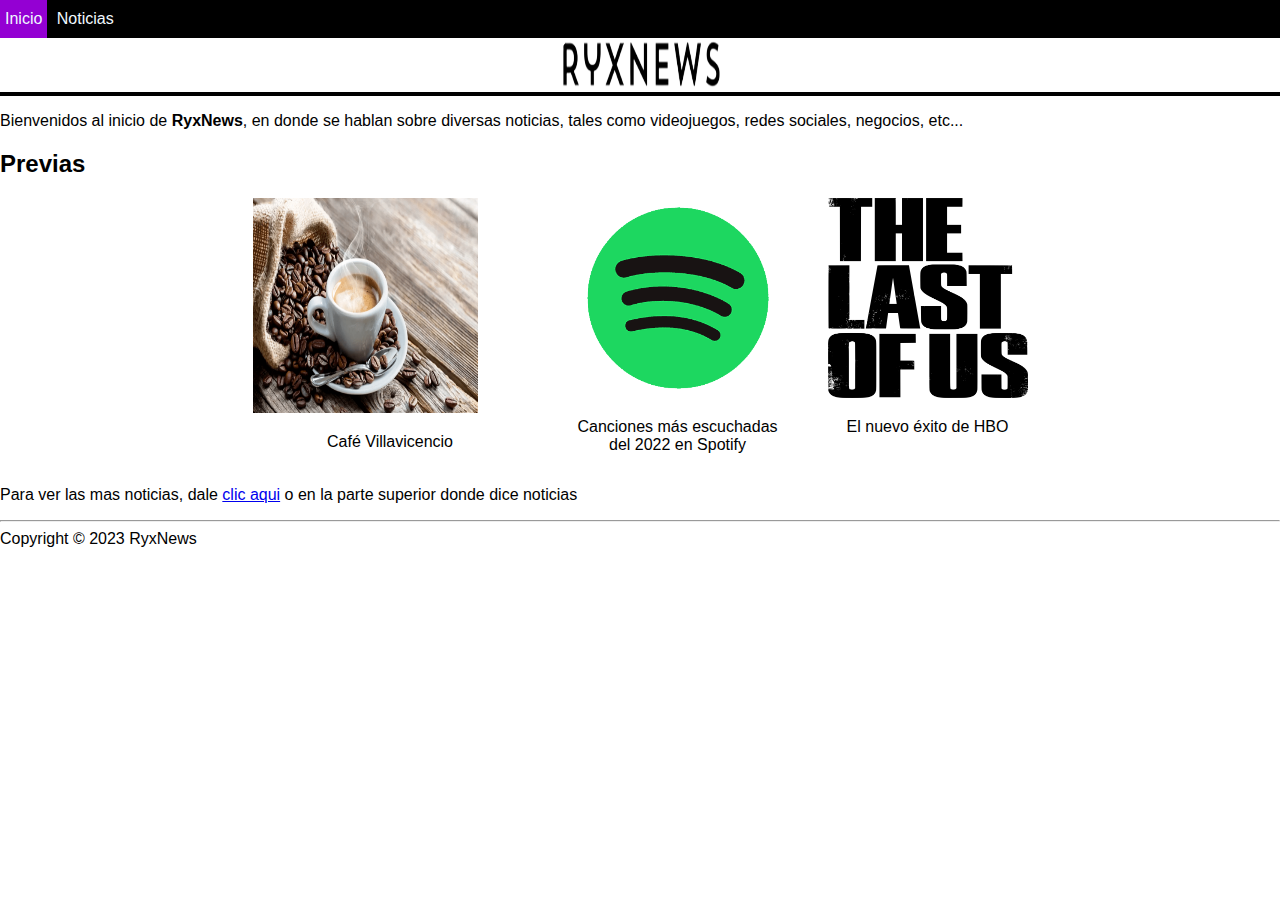
<file: index.html>
<!DOCTYPE html>
<html lang="en">
<head>
    <meta charset="UTF-8">
    <meta http-equiv="X-UA-Compatible" content="IE=edge">
    <meta name="viewport" content="width=device-width, initial-scale=1.0">
    <link rel="icon" href="img/favicon.png">
    <title>RyxNews - Inicio</title>
    <style>
        @import url(styles.css);
    </style>
    
</head>
<body>
    <header>
        <nav id="navbar">
            <ul>
                <a href="index.html">Inicio</a>
                <a href="Noticias/index.html">Noticias</a>
            </ul>
            </nav>
    </header>
    <main>
        <div style="text-align: center;
        border-bottom: 4px solid black;">

            <img src="img/logo.png" width="160" height="50" alt="Logo RyxNews">
        </div>

        <p>
            Bienvenidos al inicio de <strong>RyxNews</strong>, en donde se hablan sobre diversas noticias, tales como videojuegos, redes sociales, negocios, etc...
        </p>
        <h2>Previas</h2>

        <div class="conteiner">

             <div style="text-align: center">
                <img class="new-1" src="img/coffee-and-cafe-logo-design-inspiration-vector-31020950.png" width="225" height="215" alt="Café Villavicencio">
                 <p>Café Villavicencio</p>
            </div>
            <div style="text-align: center;">
                 <img class="new-2" src="img/download.png" width="200" height="200" alt="Spotify">
                 <p>Canciones más escuchadas<br> del 2022 en Spotify</p>
            </div>
            <div style="text-align: center;">
                <img class="new-3" src="img/The_Last_of_Us_vertical_logo.svg.png" width="200" height="200" alt="TLOU">
                 <p>El nuevo éxito de HBO</p>
            </div>
        </div>

        <p>
            Para ver las mas noticias, dale <a href="Noticias/index.html">clic aqui</a> o en la parte superior donde dice noticias
        </p>

    </main>
    <footer>
        <hr>
        Copyright © 2023 RyxNews
    </footer>
</body>
</html>
</file>
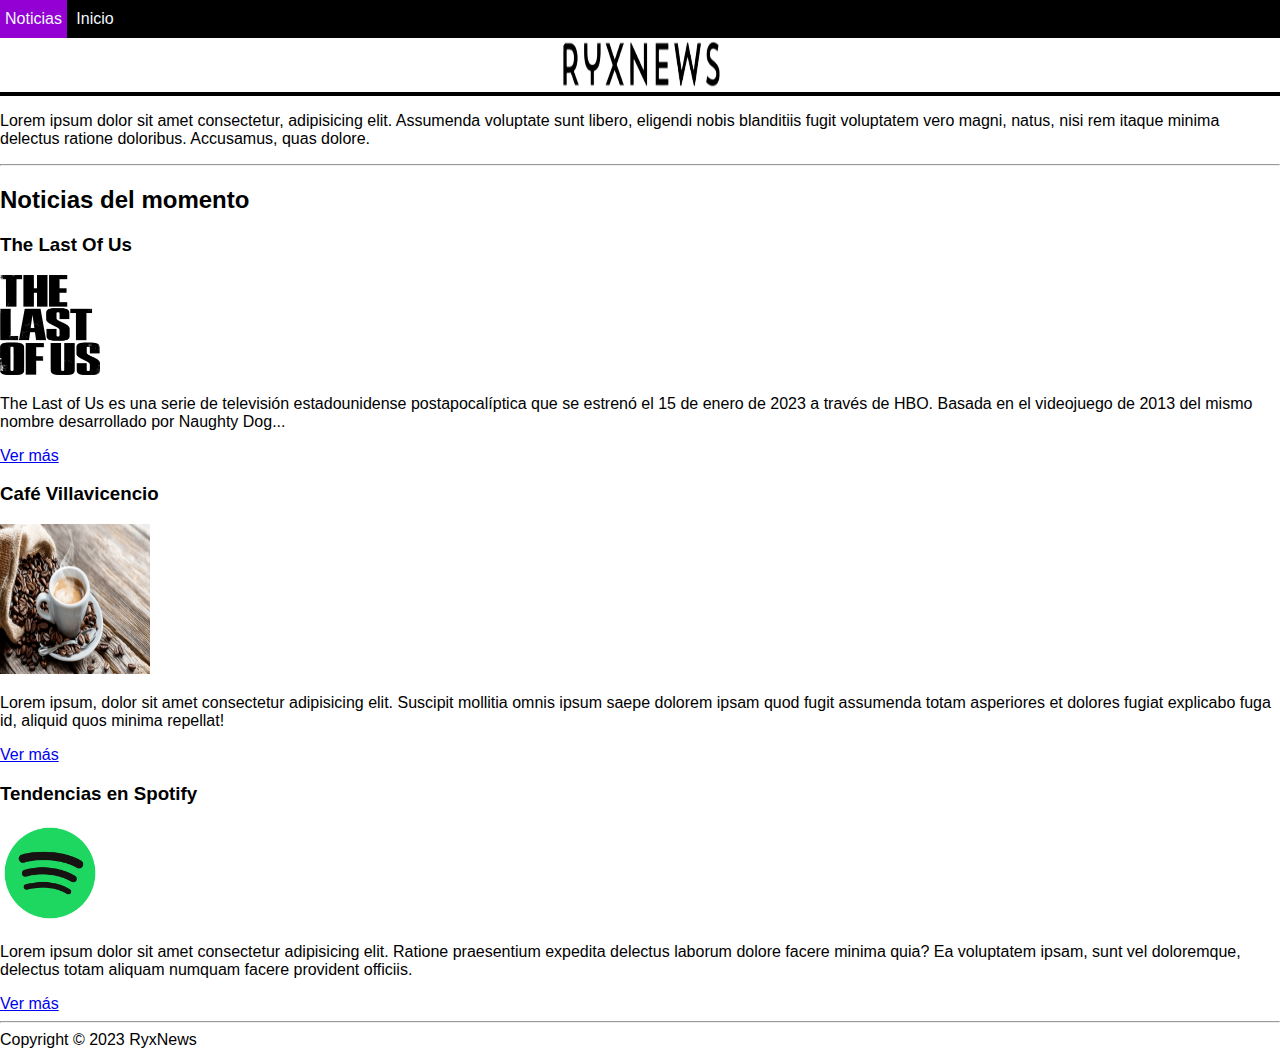
<file: Noticias/index.html>
<!DOCTYPE html>
<html lang="en">
<head>
    <meta charset="UTF-8">
    <meta http-equiv="X-UA-Compatible" content="IE=edge">
    <meta name="viewport" content="width=device-width, initial-scale=1.0">
    <link rel="icon" href="../img/favicon.png">
    <title>RyxNews - Noticias</title>
    <style>
        @import url(../styles.css);
    </style>
</head>
<body>
    <header>
        <nav id="navbar">
            <ul>
                <a href="index.html">Noticias</a>
                <a href="../index.html">Inicio</a>
            </ul>
            </nav>
    </header>
    <main>
        <div style="text-align: center;
        border-bottom: 4px solid black;">

            <img src="../img/logo.png" width="160" height="50" alt="Logo RyxNews">
        </div>

        <p>
            Lorem ipsum dolor sit amet consectetur, adipisicing elit. Assumenda voluptate sunt libero, eligendi nobis blanditiis fugit voluptatem vero magni, natus, nisi rem itaque minima delectus ratione doloribus. Accusamus, quas dolore.
        </p>
        <hr>
        <strong><h2>Noticias del momento</h2></strong>

        <h3>The Last Of Us</h3>
        <img src="../img/The_Last_of_Us_vertical_logo.svg.png" width="100" height="100" alt="Logo de TLOU">
        <p>
            The Last of Us es una serie de televisión estadounidense postapocalíptica que se estrenó el 15 de enero de 2023 a través de HBO. Basada en el videojuego de 2013 del mismo nombre desarrollado por Naughty Dog...
        </p>
        <a href="TheLastOfUs.html">Ver más</a>

        <h3>Café Villavicencio</h3>
        <img src="../img/coffee-and-cafe-logo-design-inspiration-vector-31020950.png" width="150" height="150" alt="Logo de Café Villavicencio">
        <p>
            Lorem ipsum, dolor sit amet consectetur adipisicing elit. Suscipit mollitia omnis ipsum saepe dolorem ipsam quod fugit assumenda totam asperiores et dolores fugiat explicabo fuga id, aliquid quos minima repellat!
        </p>
        <a href="CafeVillavicencio.html">Ver más</a>

        <h3>Tendencias en Spotify</h3>
        <img src="../img/download.png" width="100" height="100" alt="Logo de Spotify">
        <p>
            Lorem ipsum dolor sit amet consectetur adipisicing elit. Ratione praesentium expedita delectus laborum dolore facere minima quia? Ea voluptatem ipsam, sunt vel doloremque, delectus totam aliquam numquam facere provident officiis.
        </p>
        <a href="Spotify.html">Ver más</a>
    </main>
    <footer>
        <hr>
        Copyright © 2023 RyxNews
    </footer>
</body>
</html>
</file>
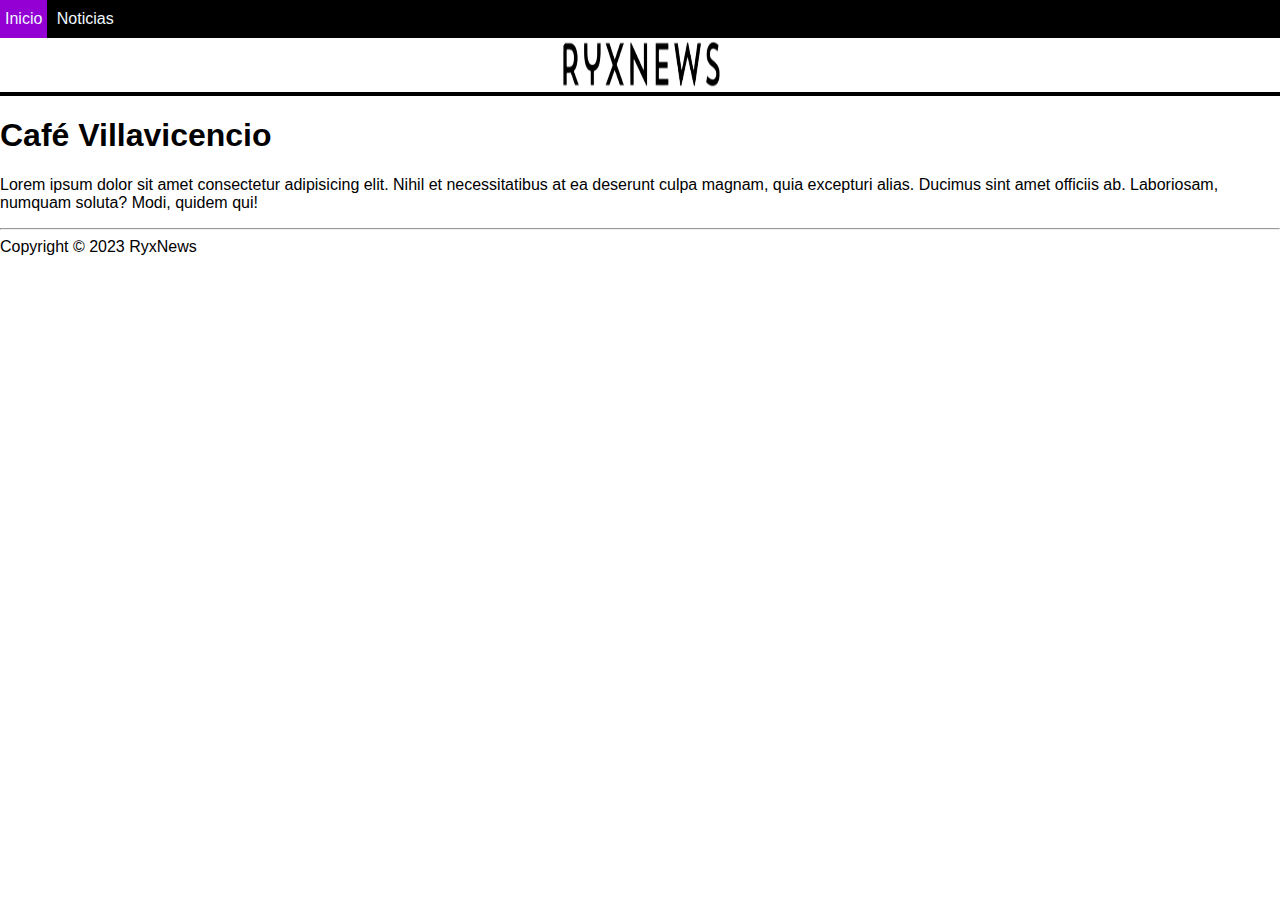
<file: Noticias/CafeVillavicencio.html>
<!DOCTYPE html>
<html lang="en">
<head>
    <meta charset="UTF-8">
    <meta http-equiv="X-UA-Compatible" content="IE=edge">
    <meta name="viewport" content="width=device-width, initial-scale=1.0">
    <link rel="icon" href="../img/favicon.png">
    <title>RyxNews - Café Villavicencio</title>
    <style>
        @import url(../styles.css);
    </style>
</head>
<body>
    <header>
        <nav id="navbar">
            <ul>
                <a href="../index.html">Inicio</a>
                <a href="index.html">Noticias</a>
            </ul>
            </nav>
    </header>
    <main>
        <div style="text-align: center;
        border-bottom: 4px solid black;">

            <img src="../img/logo.png" width="160" height="50" alt="Logo RyxNews">
        </div>

        <h1>
            Café Villavicencio
        </h1>
        <p>
            Lorem ipsum dolor sit amet consectetur adipisicing elit. Nihil et necessitatibus at ea deserunt culpa magnam, quia excepturi alias. Ducimus sint amet officiis ab. Laboriosam, numquam soluta? Modi, quidem qui!
        </p>
    </main>
    <footer>
        <hr>
        Copyright © 2023 RyxNews
    </footer>
</body>
</html>
</file>
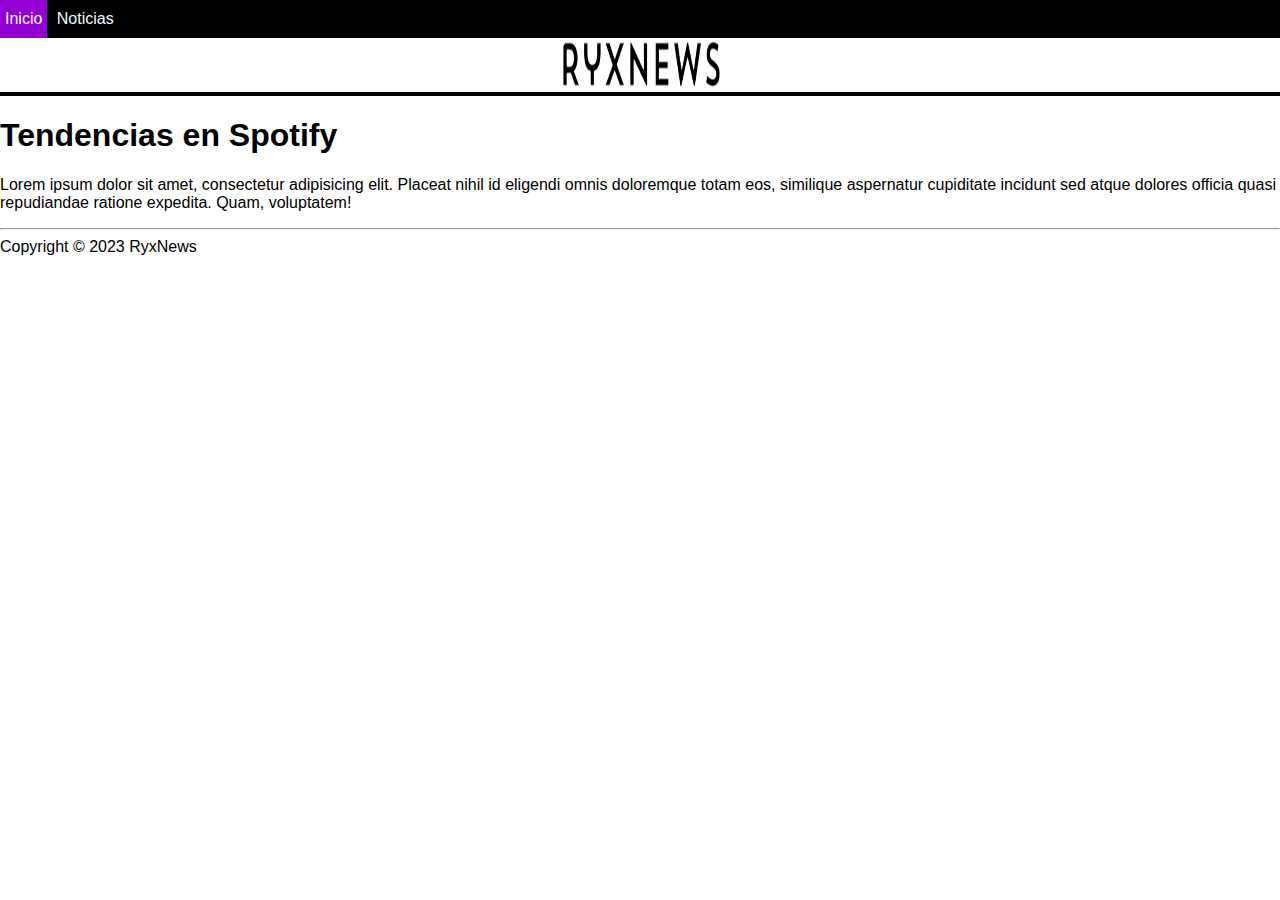
<file: Noticias/Spotify.html>
<!DOCTYPE html>
<html lang="en">
<head>
    <meta charset="UTF-8">
    <meta http-equiv="X-UA-Compatible" content="IE=edge">
    <meta name="viewport" content="width=device-width, initial-scale=1.0">
    <link rel="icon" href="../img/favicon.png">
    <title>RyxNews - Spotify</title>
    <style>
        @import url(../styles.css);
    </style>
</head>
<body>
    <header>
        <nav id="navbar">
            <ul>
                <a href="../index.html">Inicio</a>
                <a href="index.html">Noticias</a>
            </ul>
            </nav>
    </header>
    <main>
        <div style="text-align: center;
        border-bottom: 4px solid black;">

            <img src="../img/logo.png" width="160" height="50" alt="Logo RyxNews">
        </div>

        <h1>
            Tendencias en Spotify
        </h1>
        <p>
            Lorem ipsum dolor sit amet, consectetur adipisicing elit. Placeat nihil id eligendi omnis doloremque totam eos, similique aspernatur cupiditate incidunt sed atque dolores officia quasi repudiandae ratione expedita. Quam, voluptatem!
        </p>
    </main>
    <footer>
        <hr>
        Copyright © 2023 RyxNews
    </footer>
</body>
</html>
</file>
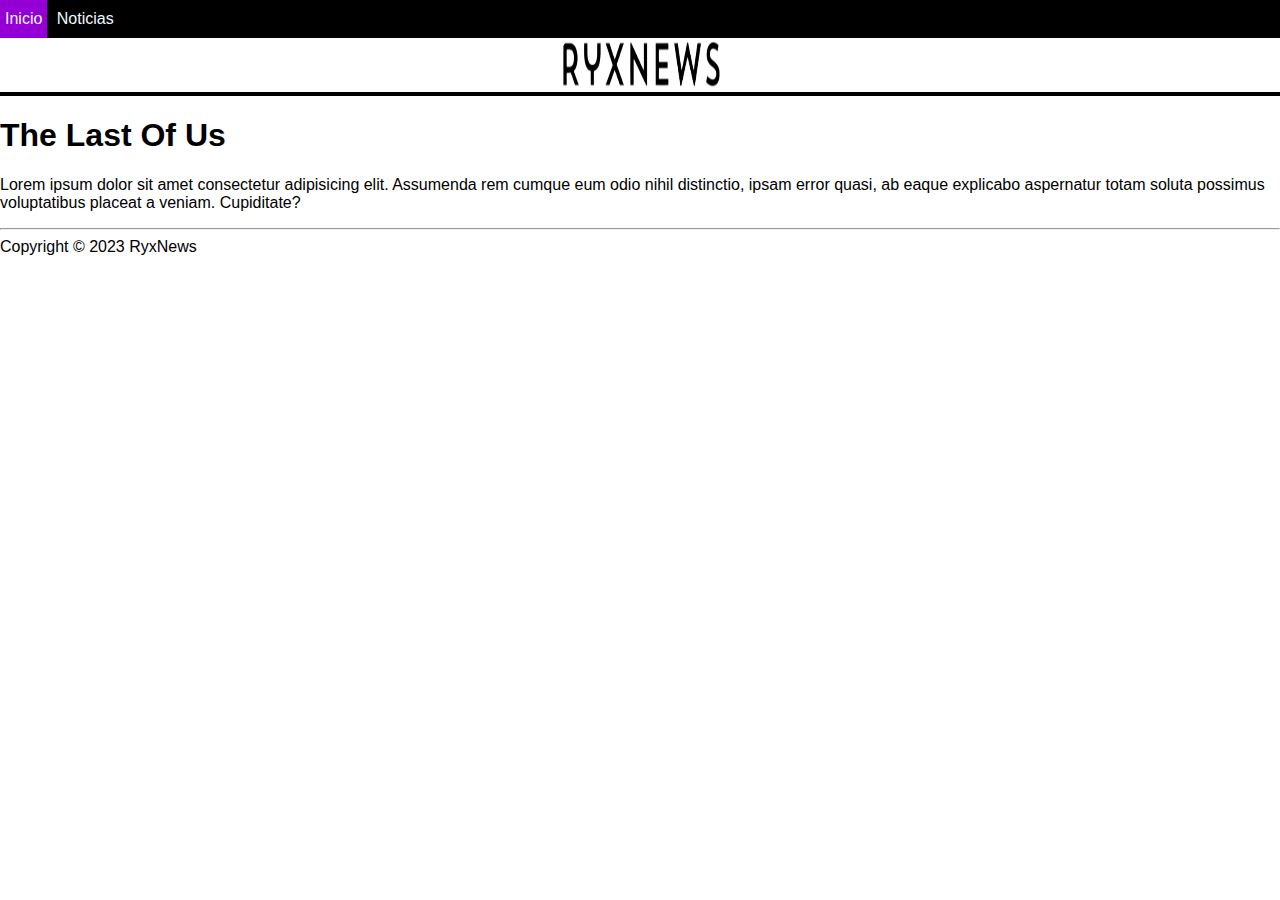
<file: Noticias/TheLastOfUs.html>
<!DOCTYPE html>
<html lang="en">
<head>
    <meta charset="UTF-8">
    <meta http-equiv="X-UA-Compatible" content="IE=edge">
    <meta name="viewport" content="width=device-width, initial-scale=1.0">
    <link rel="icon" href="../img/favicon.png">
    <title>RyxNews - TLOU</title>
    <style>
        @import url(../styles.css);
    </style>
</head>
<body>
    <header>
        <nav id="navbar">
            <ul>
                <a href="../index.html">Inicio</a>
                <a href="index.html">Noticias</a>
            </ul>
        </nav>
    </header>
    <main>
        <div style="text-align: center;
        border-bottom: 4px solid black;">

            <img src="../img/logo.png" width="160" height="50" alt="Logo RyxNews">
        </div>

        <h1>
            The Last Of Us
        </h1>
        <p>
            Lorem ipsum dolor sit amet consectetur adipisicing elit. Assumenda rem cumque eum odio nihil distinctio, ipsam error quasi, ab eaque explicabo aspernatur totam soluta possimus voluptatibus placeat a veniam. Cupiditate?
        </p>
    </main>
    <footer>
        <hr>
        Copyright © 2023 RyxNews
    </footer>
</body>
</html>
</file>
